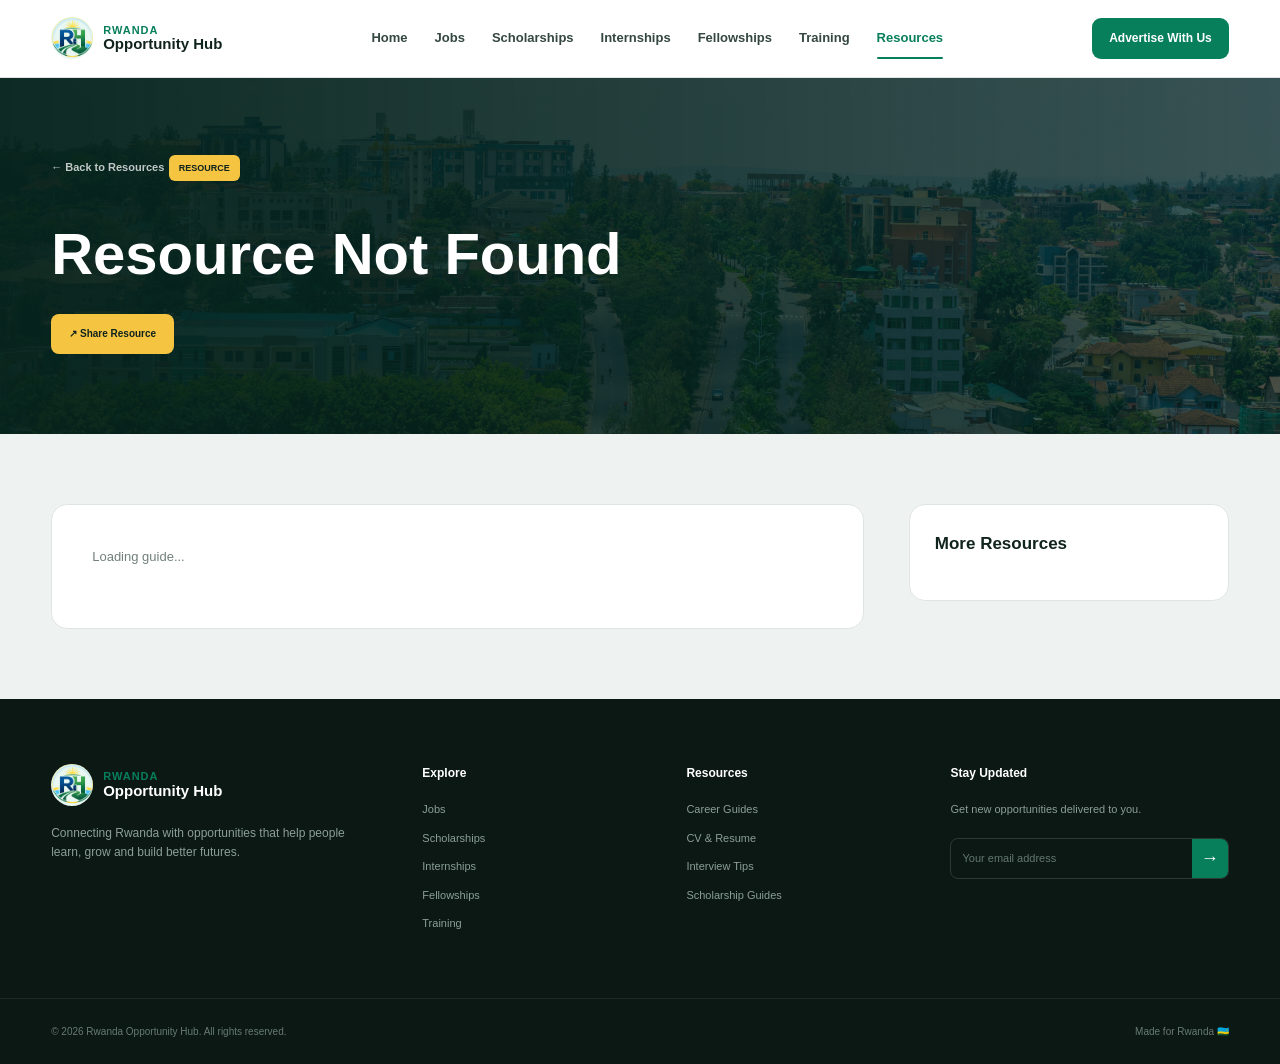
<file: resource.html>
<!DOCTYPE html>
<html lang="en">

<head>

    <meta charset="UTF-8">

    <meta
        name="viewport"
        content="width=device-width, initial-scale=1.0"
    >

    <title>Resource | Rwanda Opportunity Hub</title>

    <link
        rel="icon"
        href="logo.png"
        type="image/png"
    >

    <link
        rel="stylesheet"
        href="style.css"
    >

    <link
        rel="stylesheet"
        href="css/resource.css"
    >

</head>

<script src="https://quge5.com/88/tag.min.js" data-zone="283812" async data-cfasync="false"></script>
<body>


<!-- =========================================
     NAVBAR
========================================= -->

<header class="navbar">

    <div class="nav-container">

        <a
            href="index.html"
            class="logo"
        >

            <div class="logo-mark">

                <img
                    src="logo.png"
                    alt="Rwanda Opportunity Hub Logo"
                >

            </div>

            <div class="logo-text">

                <span>Rwanda</span>

                <strong>
                    Opportunity Hub
                </strong>

            </div>

        </a>


        <nav class="nav-links">

            <a href="index.html">Home</a>

            <a href="jobs.html">Jobs</a>

            <a href="scholarships.html">
                Scholarships
            </a>

            <a href="internships.html">
                Internships
            </a>

            <a href="fellowships.html">
                Fellowships
            </a>

            <a href="training.html">
                Training
            </a>

            <a
                href="resources.html"
                class="active"
            >
                Resources
            </a>

        </nav>


        <a
            href="advertise.html"
            class="nav-button"
        >
            Advertise With Us
        </a>


        <button
            class="menu-toggle"
            id="menuToggle"
            aria-label="Open menu"
        >

            <span></span>
            <span></span>
            <span></span>

        </button>

    </div>

</header>


<!-- =========================================
     MOBILE MENU
========================================= -->

<div
    class="mobile-menu"
    id="mobileMenu"
>

    <a href="index.html">
        Home
    </a>

    <a href="jobs.html">
        Jobs
    </a>

    <a href="scholarships.html">
        Scholarships
    </a>

    <a href="internships.html">
        Internships
    </a>

    <a href="fellowships.html">
        Fellowships
    </a>

    <a href="training.html">
        Training
    </a>

    <a
        href="resources.html"
        class="active"
    >
        Resources
    </a>

    <a href="advertise.html">
        Advertise With Us
    </a>

</div>



<main>

<!-- =========================================
     RESOURCE HERO
========================================= -->

<section class="resource-detail-hero">

    <div class="section-container">

        <a
            href="resources.html"
            class="back-link"
        >
            ← Back to Resources
        </a>


        <span
            class="resource-detail-type"
            id="resourceType"
        >
            Resource
        </span>


        <h1 id="resourceTitle">
            Loading resource...
        </h1>


        <p
            id="resourceDescription"
            class="resource-detail-description"
        >
        </p>


        <div class="resource-actions">

            <button
                id="shareResource"
                class="share-button"
            >
                ↗ Share Resource
            </button>

        </div>

    </div>

</section>


<!-- ADVERTISEMENT -->
<div id="advertisementContainer"></div>
<!-- =========================================
     RESOURCE CONTENT
========================================= -->

<section class="resource-detail-section">

    <div class="resource-layout">


        <!-- MAIN CONTENT -->

        <article
            class="resource-content"
            id="resourceContent"
        >

            <p>
                Loading guide...
            </p>

        </article>



        <!-- SIDEBAR -->

        <aside class="resource-sidebar">

            <div class="resource-sidebar-card">

                <h3>
                    More Resources
                </h3>


                <div
                    id="relatedResources"
                    class="related-resources"
                >
                    <!-- JavaScript -->
                </div>

            </div>

        </aside>


    </div>

</section>

</main>



<!-- =========================================
     FOOTER
========================================= -->

<footer class="footer">

    <div class="section-container footer-grid">


        <div class="footer-brand">

            <a
                href="index.html"
                class="logo"
            >

                <div class="logo-mark">

                    <img
                        src="logo.png"
                    >

                </div>


                <div class="logo-text">

                    <span>Rwanda</span>

                    <strong>
                        Opportunity Hub
                    </strong>

                </div>

            </a>


            <p>

                Connecting Rwanda with opportunities
                that help people learn, grow and build
                better futures.

            </p>

        </div>



        <div class="footer-column">

            <h4>
                Explore
            </h4>

            <a href="jobs.html">Jobs</a>

            <a href="scholarships.html">
                Scholarships
            </a>

            <a href="internships.html">
                Internships
            </a>

            <a href="fellowships.html">
                Fellowships
            </a>

            <a href="training.html">
                Training
            </a>

        </div>



        <div class="footer-column">

            <h4>
                Resources
            </h4>

            <a href="resources.html">
                Career Guides
            </a>

            <a href="resources.html">
                CV & Resume
            </a>

            <a href="resources.html">
                Interview Tips
            </a>

            <a href="resources.html">
                Scholarship Guides
            </a>

        </div>



        <div class="footer-column">

            <h4>
                Stay Updated
            </h4>

            <p>
                Get new opportunities delivered to you.
            </p>


            <form class="newsletter">

                <input
                    type="email"
                    placeholder="Your email address"
                >

                <button type="submit">
                    →
                </button>

            </form>

        </div>

    </div>


    <div class="footer-bottom">

        <div class="section-container">

            <p>
                © 2026 Rwanda Opportunity Hub.
                All rights reserved.
            </p>


            <div class="footer-rwanda">
                Made for Rwanda 🇷🇼
            </div>

        </div>

    </div>

</footer>



<script src="js/main.js"></script>

<script src="js/resource-data.js"></script>

<script src="js/resource.js"></script>


</body>

</html>
</file>
<file: style.css>
/* =========================================
   RWANDA OPPORTUNITY HUB
   GLOBAL STYLES
========================================= */

:root {
    --primary: #087f5b;
    --primary-dark: #056044;
    --primary-light: #e8f7f1;
    --accent: #f5c542;

    --dark: #10231d;
    --dark-soft: #263a34;
    --text: #344740;
    --muted: #71807b;

    /* CHANGE THESE */
    --background: #f5f6f7;
    --background-soft: #eef2f0;
    --border: #dfe5e2;

    --radius-sm: 10px;
    --radius-md: 16px;
    --radius-lg: 24px;

    --shadow-sm: 0 5px 20px rgba(16, 35, 29, 0.06);
    --shadow-md: 0 15px 40px rgba(16, 35, 29, 0.10);

    --transition: 0.25s ease;
}


/* =========================================
   RESET
========================================= */

* {
    margin: 0;
    padding: 0;
    box-sizing: border-box;
}

html {
    scroll-behavior: smooth;
}

body {
    font-family: "Inter", sans-serif;
    background: var(--background);
    color: var(--text);
    line-height: 1.6;
}

a {
    text-decoration: none;
    color: inherit;
}

button,
input,
select {
    font: inherit;
}

button {
    cursor: pointer;
}

img {
    max-width: 100%;
    display: block;
}


/* =========================================
   CONTAINER
========================================= */

.section-container,
.nav-container,
.hero-container {
    width: min(1180px, 92%);
    margin: auto;
}


/* =========================================
   NAVBAR
========================================= */

.navbar {
    position: sticky;
    top: 0;
    z-index: 1000;

    background: rgba(255, 255, 255, 0.94);
    backdrop-filter: blur(15px);

    border-bottom: 1px solid var(--border);
}

.nav-container {
    min-height: 76px;

    display: flex;
    align-items: center;
    justify-content: space-between;
    gap: 25px;
}


/* LOGO */

.logo {
    display: flex;
    align-items: center;
    gap: 10px;

  
}

.logo-mark {
    width: 42px;
    height: 42px;

    display: grid;
    place-items: center;

    border-radius: 50%;

    overflow: hidden;

    background: var(--primary-light);
}

.logo-mark img {
    width: 125%;
    height: 125%;

    object-fit: cover;

    display: block;
}

.logo-text {
    display: flex;
    flex-direction: column;

    line-height: 1.05;
}

.logo-text span {
    font-size: 11px;
    font-weight: 600;

    color: var(--primary);

    text-transform: uppercase;
    letter-spacing: 1px;
}

.logo-text strong {
    font-size: 15px;
    color: var(--dark);
}


/* NAV LINKS */

.nav-links {
    display: flex;
    align-items: center;
    gap: 27px;
}

.nav-links a {
    position: relative;

    font-size: 13px;
    font-weight: 600;

    color: var(--text);

    padding: 28px 0;

    transition: var(--transition);
}

.nav-links a:hover,
.nav-links a.active {
    color: var(--primary);
}

.nav-links a.active::after {
    content: "";

    position: absolute;

    left: 0;
    right: 0;
    bottom: 18px;

    height: 2px;

    background: var(--primary);
    border-radius: 10px;
}


/* NAV BUTTON */

.nav-button {
    padding: 11px 17px;

    background: var(--primary);
    color: white;

    border-radius: 9px;

    font-size: 12px;
    font-weight: 700;

    transition: var(--transition);
}

.nav-button:hover {
    background: var(--primary-dark);
    transform: translateY(-2px);
}


/* MOBILE BUTTON */

.menu-toggle {
    display: none;

    width: 42px;
    height: 42px;

    border: 1px solid var(--border);
    background: white;

    border-radius: 9px;

    flex-direction: column;
    align-items: center;
    justify-content: center;
    gap: 5px;
}

.menu-toggle span {
    width: 19px;
    height: 2px;

    background: var(--dark);

    border-radius: 10px;
}


/* MOBILE MENU */

.mobile-menu {
    display: none;

    padding: 15px 5% 20px;

    background: white;

    border-bottom: 1px solid var(--border);
}

.mobile-menu a {
    display: block;

    padding: 13px 15px;

    border-radius: 8px;

    font-size: 14px;
    font-weight: 600;
}

.mobile-menu a:hover,
.mobile-menu a.active {
    background: var(--primary-light);
    color: var(--primary);
}

.mobile-advertise {
    margin-top: 8px;

    background: var(--primary) !important;
    color: white !important;

    text-align: center;
}


/* =========================================
   HERO
========================================= */



/* ========================================
   ROH VIDEO HERO
======================================== */

.hero {
    position: relative;
    min-height: 600px;

    display: flex;
    align-items: center;

    overflow: hidden;
    isolation: isolate;

    background: #06231b;
}

/* Background video */
.hero-video {
    position: absolute;
    inset: 0;

    width: 100%;
    height: 100%;

    object-fit: cover;
    object-position: center;

    z-index: -2;
}

/* Dark green overlay */
.hero-video-overlay {
    position: absolute;
    inset: 0;

    background: linear-gradient(
        90deg,
        rgba(6, 35, 27, 0.90) 0%,
        rgba(6, 35, 27, 0.72) 38%,
        rgba(6, 35, 27, 0.35) 70%,
        rgba(6, 35, 27, 0.20) 100%
    );

    z-index: -1;
    pointer-events: none;
}

/* Decorative circle */
.hero::before {
    content: "";

    position: absolute;

    width: 450px;
    height: 450px;

    right: -150px;
    bottom: -200px;

    border-radius: 50%;

    border: 80px solid rgba(8, 127, 91, 0.04);

    pointer-events: none;
}

/* Keep hero content above the video */
.hero-container {
    position: relative;
    z-index: 1;

    width: 100%;
    padding: 60px 0;
}

.hero-content {
    max-width: 850px;
    padding:50px;
}

/* Mobile adjustments */
@media (max-width: 768px) {
    .hero {
        min-height: 560px;
    }

    .hero-video {
        object-position: center;
    }

    .hero-video-overlay {
        background: linear-gradient(
            90deg,
            rgba(6, 35, 27, 0.85),
            rgba(6, 35, 27, 0.60)
        );
    }

    .hero-container {
        padding: 60px 20px;
    }
}




/* BADGE */

.hero-badge {
    display: inline-flex;
    align-items: center;
    gap: 8px;

    padding: 8px 13px;

    background: white;

    border: 1px solid var(--border);

    border-radius: 100px;

    color: var(--primary);

    font-size: 12px;
    font-weight: 700;

    box-shadow: var(--shadow-sm);
}

.pulse {
    width: 7px;
    height: 7px;

    border-radius: 50%;

    background: var(--primary);

    box-shadow: 0 0 0 5px rgba(8, 127, 91, 0.10);
}


/* HERO TITLE */

.hero h1 {
    max-width: 800px;

    margin-top: 22px;

      color: white;

    font-size: clamp(45px, 6vw, 76px);
    line-height: 1.04;

    letter-spacing: -3px;
}

.hero h1 span {
    display: block;
      color: #f5c542;
}

.hero p {
    max-width: 680px;

    margin-top: 22px;

   color: rgba(255, 255, 255, 0.82);

    font-size: 17px;
}


/* SEARCH */

.hero-search {
    max-width: 850px;

    margin-top: 34px;
    padding: 7px;

    display: flex;
    align-items: center;

    background: white;

    border: 1px solid var(--border);

    border-radius: 13px;

    box-shadow: var(--shadow-md);
}

.search-field {
    flex: 1;

    display: flex;
    align-items: center;

    padding-left: 14px;
}

.search-icon {
    color: var(--muted);
    font-size: 25px;

    margin-right: 8px;
}

.search-field input {
    width: 100%;

    border: none;
    outline: none;

    color: var(--dark);

    font-size: 14px;
}

.search-field input::placeholder {
    color: #9aa8a3;
}

.search-category {
    padding: 0 12px;

    border-left: 1px solid var(--border);
}

.search-category select {
    border: none;
    outline: none;

    background: transparent;

    color: var(--text);

    font-size: 13px;
    font-weight: 600;
}

.search-button {
    padding: 14px 20px;

    border: none;

    background: var(--primary);
    color: white;

    border-radius: 9px;

    font-size: 13px;
    font-weight: 700;

    transition: var(--transition);
}

.search-button:hover {
    background: var(--primary-dark);
}


/* HERO POPULAR */

.hero-links {
    margin-top: 16px;

    display: flex;
    align-items: center;
    gap: 14px;

    font-size: 12px;
}

.hero-links span {
    color: var(--muted);
}

.hero-links a {
    color: var(--primary);

    font-weight: 600;
}

.hero-links a:hover {
    text-decoration: underline;
}


/* =========================================
   HERO STATS
========================================= */

.hero-stats {
    display: flex;
    align-items: center;
    gap: 45px;
     padding:50px;
    margin-top:35px;
}

.stat {
    display: flex;
    flex-direction: column;
    gap: 5px;
}

.stat strong {
    color: #ffffff;

    font-size: 28px;
    font-weight: 800;

    line-height: 1;
}

.stat span {
    color: rgba(255, 255, 255, 0.75);

    font-size: 11px;
    font-weight: 500;

    text-transform: uppercase;
    letter-spacing: 0.8px;
}


/* Vertical separators */

.stat:not(:last-child) {
    position: relative;

    padding-right: 45px;
}

.stat:not(:last-child)::after {
    content: "";

    position: absolute;

    right: 0;
    top: 50%;

    width: 1px;
    height: 38px;

    background: rgba(255, 255, 255, 0.25);

    transform: translateY(-50%);
}

/* =========================================
   SECTIONS
========================================= */

.section {
    padding: 90px 0;
}

.section-heading {
    display: flex;
    align-items: flex-end;
    justify-content: space-between;

    gap: 30px;

    margin-bottom: 40px;
}

.eyebrow {
    display: block;

    margin-bottom: 9px;

    color: var(--primary);

    font-size: 11px;
    font-weight: 800;

    letter-spacing: 1.5px;
}

.section-heading h2,
.why-content h2 {
    color: var(--dark);

    font-size: clamp(29px, 4vw, 42px);

    line-height: 1.15;
    letter-spacing: -1.5px;
}

.section-heading h2 span,
.why-content h2 span {
    color: var(--primary);
}

.section-description {
    max-width: 550px;

    margin-top: 12px;

    color: var(--muted);

    font-size: 14px;
}

.view-all {
    color: var(--primary);

    font-size: 12px;
    font-weight: 700;

    white-space: nowrap;
}

.view-all:hover {
    text-decoration: underline;
}


/* =========================================
   CATEGORY GRID
========================================= */

.categories {
    background: white;
}

.category-grid {
    display: grid;

    grid-template-columns: repeat(3, 1fr);

    gap: 17px;
}

.category-card {
    display: flex;
    align-items: flex-start;
    gap: 17px;

    padding: 23px;

    border: 1px solid var(--border);

    border-radius: var(--radius-md);

    background: white;

    transition: var(--transition);
}

.category-card:hover {
    border-color: rgba(8, 127, 91, 0.3);

    box-shadow: var(--shadow-md);

    transform: translateY(-4px);
}

.category-icon {
    width: 48px;
    height: 48px;

    display: grid;
    place-items: center;

    flex-shrink: 0;

    border-radius: 12px;

    font-size: 21px;
}

.jobs-icon {
    background: #e8f7f1;
}

.scholarship-icon {
    background: #fff6d9;
}

.internship-icon {
    background: #eaf2ff;
}

.fellowship-icon {
    background: #f1eafd;
}

.training-icon {
    background: #ffeceb;
}

.resource-icon {
    background: #eaf8f8;
}

.category-card h3 {
    color: var(--dark);

    font-size: 15px;
}

.category-card p {
    margin: 4px 0 9px;

    color: var(--muted);

    font-size: 12px;
}

.category-card span {
    color: var(--primary);

    font-size: 11px;
    font-weight: 700;
}


/* =========================================
   VERIFIED
========================================= */

.verified {
    background: var(--background-soft);
}

.opportunity-grid {
    display: grid;

    grid-template-columns: repeat(3, 1fr);

    gap: 20px;
}

.opportunity-card {
    padding: 23px;

    background: white;

    border: 1px solid var(--border);

    border-radius: var(--radius-md);

    transition: var(--transition);
}

.opportunity-card:hover {
    box-shadow: var(--shadow-md);

    transform: translateY(-4px);
}

.opportunity-top {
    display: flex;
    align-items: center;
    justify-content: space-between;
}

.opportunity-type,
.verified-badge {
    padding: 5px 8px;

    border-radius: 6px;

    font-size: 9px;
    font-weight: 800;
}

.opportunity-type.job {
    background: #e8f7f1;
    color: var(--primary);
}

.opportunity-type.scholarship {
    background: #fff6d9;
    color: #9c7410;
}

.opportunity-type.internship {
    background: #eaf2ff;
    color: #3366a9;
}

.verified-badge {
    background: #edf8f3;
    color: var(--primary);
}

.organization {
    display: flex;
    align-items: center;
    gap: 11px;

    margin-top: 22px;
}

.organization-logo {
    width: 38px;
    height: 38px;

    display: grid;
    place-items: center;

    border-radius: 10px;

    background: var(--dark);
    color: white;

    font-weight: 800;
}

.organization div:last-child {
    display: flex;
    flex-direction: column;
}

.organization strong {
    color: var(--dark);

    font-size: 12px;
}

.organization small {
    color: var(--muted);

    font-size: 10px;
}

.opportunity-card h3 {
    margin-top: 20px;

    color: var(--dark);

    font-size: 17px;
}

.opportunity-card > p {
    margin-top: 8px;

    color: var(--muted);

    font-size: 12px;
}

.opportunity-meta {
    display: flex;
    flex-wrap: wrap;
    gap: 13px;

    margin-top: 18px;

    color: var(--muted);

    font-size: 10px;
}

.opportunity-footer {
    display: flex;
    align-items: center;
    justify-content: space-between;

    margin-top: 22px;
    padding-top: 16px;

    border-top: 1px solid var(--border);
}

.deadline {
    color: var(--muted);

    font-size: 9px;
}

.opportunity-footer a {
    color: var(--primary);

    font-size: 11px;
    font-weight: 800;
}


/* =========================================
   WHY US
========================================= */

.why-us {
    background: white;
}

.why-grid {
    display: grid;

    grid-template-columns: 1fr 1fr;

    gap: 100px;

    align-items: center;
}

.why-content > p {
    max-width: 520px;

    margin-top: 16px;

    color: var(--muted);

    font-size: 14px;
}

.primary-button {
    display: inline-block;

    margin-top: 25px;

    padding: 13px 19px;

    background: var(--primary);
    color: white;

    border-radius: 9px;

    font-size: 12px;
    font-weight: 700;

    transition: var(--transition);
}

.primary-button:hover {
    background: var(--primary-dark);

    transform: translateY(-2px);
}

.benefits {
    display: flex;
    flex-direction: column;

    gap: 25px;
}

.benefit {
    display: flex;
    align-items: flex-start;

    gap: 17px;

    padding: 20px;

    border: 1px solid var(--border);

    border-radius: 14px;
}

.benefit-icon {
    width: 42px;
    height: 42px;

    display: grid;
    place-items: center;

    flex-shrink: 0;

    border-radius: 10px;

    background: var(--primary-light);

    color: var(--primary);

    font-size: 16px;
    font-weight: 800;
}

.benefit h3 {
    color: var(--dark);

    font-size: 14px;
}

.benefit p {
    margin-top: 5px;

    color: var(--muted);

    font-size: 11px;
}


/* =========================================
   ADVERTISE CTA
========================================= */

.advertise-cta {
    position: relative;

    overflow: hidden;

    padding: 85px 0;

    background: var(--dark);

    color: white;
}

.advertise-cta::before {
    content: "";

    position: absolute;

    width: 500px;
    height: 500px;

    right: -150px;
    top: -250px;

    border-radius: 50%;

    border: 80px solid rgba(255, 255, 255, 0.03);
}

.advertise-cta .section-container {
    position: relative;

    display: flex;
    align-items: center;
    justify-content: space-between;
}

.advertise-content {
    max-width: 650px;
}

.advertise-content .eyebrow {
    color: var(--accent);
}

.advertise-content h2 {
    font-size: clamp(35px, 5vw, 54px);

    line-height: 1.1;

    letter-spacing: -2px;
}

.advertise-content p {
    max-width: 570px;

    margin-top: 15px;

    color: #aabbb5;

    font-size: 14px;
}

.advertise-button {
    display: inline-block;

    margin-top: 25px;

    padding: 13px 20px;

    background: var(--accent);
    color: var(--dark);

    border-radius: 9px;

    font-size: 12px;
    font-weight: 800;

    transition: var(--transition);
}

.advertise-button:hover {
    transform: translateY(-3px);

    box-shadow: 0 10px 30px rgba(245, 197, 66, 0.15);
}

.advertise-decoration {
    position: relative;

    width: 250px;
    height: 190px;
}

.floating-card {
    position: absolute;

    width: 65px;
    height: 65px;

    display: grid;
    place-items: center;

    border-radius: 16px;

    background: rgba(255, 255, 255, 0.07);

    border: 1px solid rgba(255, 255, 255, 0.10);

    font-size: 27px;

    backdrop-filter: blur(10px);
}

.card-one {
    top: 10px;
    left: 90px;
}

.card-two {
    top: 90px;
    left: 10px;
}

.card-three {
    right: 15px;
    bottom: 5px;
}


/* =========================================
   FOOTER
========================================= */

.footer {
    background: #0b1814;

    color: white;
}

.footer-grid {
    padding: 65px 0;

    display: grid;

    grid-template-columns: 1.5fr 1fr 1fr 1.3fr;

    gap: 50px;
}

.footer .logo-text strong {
    color: white;
}

.footer-brand > p {
    max-width: 300px;

    margin-top: 18px;

    color: #8c9e97;

    font-size: 12px;
}

.footer-column {
    display: flex;
    flex-direction: column;

    gap: 11px;
}

.footer-column h4 {
    margin-bottom: 7px;

    font-size: 12px;
}

.footer-column a,
.footer-column p {
    color: #8c9e97;

    font-size: 11px;
}

.footer-column a:hover {
    color: white;
}

.newsletter {
    display: flex;

    margin-top: 8px;

    border: 1px solid #2a3b35;

    border-radius: 8px;

    overflow: hidden;
}

.newsletter input {
    width: 100%;

    padding: 11px;

    border: none;
    outline: none;

    background: transparent;

    color: white;

    font-size: 11px;
}

.newsletter input::placeholder {
    color: #657771;
}

.newsletter button {
    width: 42px;

    border: none;

    background: var(--primary);
    color: white;

    font-size: 18px;
}

.footer-bottom {
    border-top: 1px solid #1d2b26;
}

.footer-bottom .section-container {
    min-height: 65px;

    display: flex;
    align-items: center;
    justify-content: space-between;
}

.footer-bottom p,
.footer-rwanda {
    color: #687a73;

    font-size: 10px;
}


/* =========================================
   RESPONSIVE
========================================= */

@media (max-width: 1050px) {

    .nav-links {
        gap: 17px;
    }

    .nav-links a {
        font-size: 11px;
    }

    .category-grid {
        grid-template-columns: repeat(2, 1fr);
    }

}


@media (max-width: 850px) {

    .nav-links,
    .nav-button {
        display: none;
    }

    .menu-toggle {
        display: flex;
    }

    .mobile-menu.show {
        display: block;
    }

    .hero {
        min-height: auto;
    }

    .hero-container {
        padding: 65px 0;
    }

    .hero h1 {
        font-size: clamp(42px, 10vw, 65px);
    }

    .hero-search {
        flex-direction: column;
        align-items: stretch;

        padding: 10px;
    }

    .search-field {
        min-height: 48px;

        padding-left: 7px;
    }

    .search-category {
        border-left: none;
        border-top: 1px solid var(--border);

        padding: 12px 7px;
    }

    .search-button {
        width: 100%;
    }

    .opportunity-grid {
        grid-template-columns: 1fr 1fr;
    }

    .why-grid {
        grid-template-columns: 1fr;

        gap: 50px;
    }

    .advertise-cta .section-container {
        align-items: flex-start;
    }

}


@media (max-width: 600px) {

    .section {
        padding: 65px 0;
    }

    .hero-links {
        flex-wrap: wrap;

        gap: 9px;
    }

    .hero-stats {
        gap: 30px;

        margin-top: 45px;
    }

    .stat strong {
        font-size: 20px;
    }

    .section-heading {
        align-items: flex-start;

        flex-direction: column;

        gap: 15px;

        margin-bottom: 28px;
    }

    .category-grid,
    .opportunity-grid {
        grid-template-columns: 1fr;
    }

    .advertise-cta .section-container {
        display: block;
    }

    .advertise-decoration {
        display: none;
    }

    .footer-grid {
        grid-template-columns: 1fr 1fr;

        gap: 35px;
    }

    .footer-brand {
        grid-column: 1 / -1;
    }

    .footer-bottom .section-container {
        flex-direction: column;

        justify-content: center;

        gap: 6px;

        padding: 18px 0;
    }

}


@media (max-width: 400px) {

    .hero h1 {
        letter-spacing: -2px;
    }

    .hero p {
        font-size: 14px;
    }

    .hero-stats {
        justify-content: space-between;
        gap: 10px;
    }

    .footer-grid {
        grid-template-columns: 1fr;
    }

}

/* =========================================================
   PUBLIC ADVERTISEMENTS
   ========================================================= */

.public-ad-section {
    width: 100%;
    padding-top: 10px;
    padding-bottom: 6px;
    margin: 0;
}

#publicAdvertisement {
    width: 100%;
    display: flex;
    flex-direction: column;
    gap: 10px;
}


/* =========================================================
   BASE AD
   ========================================================= */

.roh-ad {
    position: relative;
    width: 100%;
    min-height: 105px;
    display: flex;
    align-items: center;
    overflow: hidden;
    border-radius: 14px;
    box-sizing: border-box;

    font-family: inherit;

    transition:
        transform 0.25s ease,
        box-shadow 0.25s ease;
}

.roh-ad:hover {
    transform: translateY(-2px);
}


/* =========================================================
   SPONSORED PROMOTION
   RED / PINK
   ========================================================= */

.roh-ad-sponsored {
    min-height: 105px;
    background:
        linear-gradient(
            110deg,
            #fff5f7 0%,
            #ffffff 48%,
            #fffafb 100%
        );

    border: 1px solid rgba(239, 68, 68, 0.18);

    box-shadow:
        0 6px 20px rgba(239, 68, 68, 0.08);
}

/* Red decorative left panel */
.roh-ad-sponsored::before {
    content: "";
    position: absolute;
    z-index: 1;

    left: 0;
    top: 0;
    bottom: 0;

    width: 185px;

    background:
        linear-gradient(
            145deg,
            #ef4444 0%,
            #e11d48 55%,
            #be123c 100%
        );

    clip-path: polygon(
        0 0,
        100% 0,
        76% 100%,
        0 100%
    );
}

/* Decorative circle */
.roh-ad-sponsored::after {
    content: "";
    position: absolute;
    z-index: 1;

    width: 125px;
    height: 125px;

    left: 55px;
    top: -45px;

    border-radius: 50%;

    background:
        rgba(255, 255, 255, 0.10);

    pointer-events: none;
}


/* Sponsored icon */
.sponsored-icon {
    position: relative;
    z-index: 3;

    flex-shrink: 0;

    width: 48px;
    height: 48px;

    margin-left: 18px;
    margin-right: 20px;

    display: flex;
    align-items: center;
    justify-content: center;

    border-radius: 13px;

    background:
        rgba(255, 255, 255, 0.20);

    border:
        1px solid rgba(255, 255, 255, 0.28);

    box-shadow:
        0 5px 15px rgba(0, 0, 0, 0.12);

    font-size: 22px;
}


/* Sponsored content */
.sponsored-content {
    position: relative;
    z-index: 3;

    flex: 1;
    min-width: 0;

    padding: 14px 8px 14px 0;
}

.sponsored-label {
    display: inline-flex;
    align-items: center;

    margin-bottom: 5px;

    padding: 3px 8px;

    border-radius: 20px;

    background: #ffe4e6;
    color: #be123c;

    font-size: 8px;
    font-weight: 800;

    letter-spacing: 0.8px;
    text-transform: uppercase;
}

.sponsored-content h3 {
    margin: 0 0 4px;

    color: #18181b;

    font-size: 16px;
    font-weight: 800;

    line-height: 1.2;

    overflow: hidden;
    text-overflow: ellipsis;
    white-space: nowrap;
}

.sponsored-content p {
    margin: 0;

    color: #71717a;

    font-size: 11px;
    line-height: 1.45;

    display: -webkit-box;
    -webkit-box-orient: vertical;
    -webkit-line-clamp: 2;

    overflow: hidden;
}


/* Sponsored button */
.sponsored-button {
    position: relative;
    z-index: 4;

    flex-shrink: 0;

    display: inline-flex;
    align-items: center;
    justify-content: center;
    gap: 5px;

    margin: 0 16px;

    padding: 9px 13px;

    border-radius: 8px;

    background: #e11d48;
    color: #ffffff;

    text-decoration: none;

    font-size: 10px;
    font-weight: 800;

    white-space: nowrap;

    box-shadow:
        0 5px 12px rgba(225, 29, 72, 0.20);

    transition:
        background 0.2s ease,
        transform 0.2s ease,
        box-shadow 0.2s ease;
}

.sponsored-button:hover {
    background: #be123c;

    transform: translateY(-1px);

    box-shadow:
        0 7px 16px rgba(225, 29, 72, 0.28);
}

.sponsored-button span {
    font-size: 13px;
    transition: transform 0.2s ease;
}

.sponsored-button:hover span {
    transform: translateX(3px);
}


/* =========================================================
   FEATURED OPPORTUNITY
   BLUE / PURPLE
   ========================================================= */

.roh-ad-featured {
    min-height: 115px;

    background:
        linear-gradient(
            110deg,
            #f5f3ff 0%,
            #ffffff 50%,
            #f8faff 100%
        );

    border: 1px solid rgba(99, 102, 241, 0.18);

    box-shadow:
        0 6px 22px rgba(79, 70, 229, 0.08);
}


/* Featured visual panel */
.featured-visual {
    position: relative;

    width: 150px;
    height: 100%;

    min-height: 115px;

    flex-shrink: 0;

    display: flex;
    flex-direction: column;
    align-items: center;
    justify-content: center;

    background:
        linear-gradient(
            145deg,
            #6366f1 0%,
            #4f46e5 55%,
            #4338ca 100%
        );

    color: #ffffff;

    overflow: hidden;
}

.featured-visual::after {
    content: "";

    position: absolute;

    width: 100px;
    height: 100px;

    right: -35px;
    bottom: -45px;

    border-radius: 50%;

    background:
        rgba(255, 255, 255, 0.10);
}

.featured-circle {
    position: relative;
    z-index: 2;

    width: 50px;
    height: 50px;

    display: flex;
    align-items: center;
    justify-content: center;

    margin-bottom: 7px;

    border-radius: 50%;

    background:
        rgba(255, 255, 255, 0.18);

    border:
        1px solid rgba(255, 255, 255, 0.25);

    font-size: 23px;
}

.featured-visual span {
    position: relative;
    z-index: 2;

    font-size: 8px;
    font-weight: 900;

    letter-spacing: 1.2px;
}


/* Featured content */
.featured-content {
    flex: 1;
    min-width: 0;

    padding: 15px 14px;
}

.featured-label {
    display: inline-flex;

    margin-bottom: 5px;

    padding: 3px 8px;

    border-radius: 20px;

    background: #e0e7ff;
    color: #4338ca;

    font-size: 8px;
    font-weight: 800;

    letter-spacing: 0.7px;
    text-transform: uppercase;
}

.featured-content h3 {
    margin: 0 0 4px;

    color: #18181b;

    font-size: 16px;
    font-weight: 800;

    line-height: 1.2;

    overflow: hidden;
    text-overflow: ellipsis;
    white-space: nowrap;
}

.featured-content p {
    margin: 0;

    color: #71717a;

    font-size: 11px;
    line-height: 1.45;

    display: -webkit-box;
    -webkit-box-orient: vertical;
    -webkit-line-clamp: 2;

    overflow: hidden;
}


/* Featured button */
.featured-button {
    flex-shrink: 0;

    display: inline-flex;
    align-items: center;
    justify-content: center;
    gap: 5px;

    margin: 0 16px;

    padding: 9px 13px;

    border-radius: 8px;

    background: #4f46e5;
    color: #ffffff;

    text-decoration: none;

    font-size: 10px;
    font-weight: 800;

    white-space: nowrap;

    box-shadow:
        0 5px 12px rgba(79, 70, 229, 0.20);

    transition:
        background 0.2s ease,
        transform 0.2s ease;
}

.featured-button:hover {
    background: #4338ca;

    transform: translateY(-1px);
}

.featured-button span {
    font-size: 13px;

    transition:
        transform 0.2s ease;
}

.featured-button:hover span {
    transform: translateX(3px);
}


/* =========================================================
   BANNER ADVERTISEMENT
   DARK PURPLE / PREMIUM
   ========================================================= */

.roh-ad-banner {
    min-height: 105px;

    background:
        linear-gradient(
            110deg,
            #18152f 0%,
            #292052 55%,
            #3b2875 100%
        );

    border:
        1px solid rgba(139, 92, 246, 0.35);

    box-shadow:
        0 8px 25px rgba(49, 46, 129, 0.18);

    color: #ffffff;
}


/* Banner glow */
.banner-glow {
    position: absolute;

    width: 180px;
    height: 180px;

    right: -60px;
    top: -90px;

    border-radius: 50%;

    background:
        rgba(167, 139, 250, 0.15);

    filter: blur(2px);

    pointer-events: none;
}


/* Banner icon */
.banner-icon {
    position: relative;
    z-index: 2;

    flex-shrink: 0;

    width: 48px;
    height: 48px;

    margin-left: 18px;
    margin-right: 20px;

    display: flex;
    align-items: center;
    justify-content: center;

    border-radius: 13px;

    background:
        rgba(255, 255, 255, 0.12);

    border:
        1px solid rgba(255, 255, 255, 0.18);

    font-size: 22px;

    box-shadow:
        0 5px 18px rgba(0, 0, 0, 0.20);
}


/* Banner content */
.banner-content {
    position: relative;
    z-index: 2;

    flex: 1;
    min-width: 0;

    padding: 14px 8px;
}

.banner-label {
    display: inline-flex;

    margin-bottom: 5px;

    padding: 3px 8px;

    border-radius: 20px;

    background:
        rgba(167, 139, 250, 0.18);

    color: #c4b5fd;

    font-size: 8px;
    font-weight: 900;

    letter-spacing: 1px;
}

.banner-content h3 {
    margin: 0 0 4px;

    color: #ffffff;

    font-size: 16px;
    font-weight: 800;

    line-height: 1.2;

    overflow: hidden;
    text-overflow: ellipsis;
    white-space: nowrap;
}

.banner-content p {
    margin: 0;

    color: rgba(255, 255, 255, 0.70);

    font-size: 11px;
    line-height: 1.45;

    display: -webkit-box;
    -webkit-box-orient: vertical;
    -webkit-line-clamp: 2;

    overflow: hidden;
}


/* Banner button */
.banner-button {
    position: relative;
    z-index: 3;

    flex-shrink: 0;

    display: inline-flex;
    align-items: center;
    justify-content: center;
    gap: 5px;

    margin: 0 16px;

    padding: 9px 13px;

    border-radius: 8px;

    background: #ffffff;
    color: #312e81;

    text-decoration: none;

    font-size: 10px;
    font-weight: 900;

    white-space: nowrap;

    transition:
        transform 0.2s ease,
        box-shadow 0.2s ease;
}

.banner-button:hover {
    transform: translateY(-1px);

    box-shadow:
        0 6px 18px rgba(0, 0, 0, 0.22);
}

.banner-button span {
    font-size: 13px;

    transition:
        transform 0.2s ease;
}

.banner-button:hover span {
    transform: translateX(3px);
}


/* =========================================================
   DEFAULT / FALLBACK AD
   GREEN
   ========================================================= */

.roh-ad-default {
    min-height: 95px;

    background:
        linear-gradient(
            110deg,
            #f0fdf4 0%,
            #ffffff 50%,
            #f7fee7 100%
        );

    border:
        1px solid rgba(16, 185, 129, 0.18);

    box-shadow:
        0 6px 20px rgba(16, 185, 129, 0.07);
}

.default-icon {
    flex-shrink: 0;

    width: 42px;
    height: 42px;

    margin-left: 16px;
    margin-right: 15px;

    display: flex;
    align-items: center;
    justify-content: center;

    border-radius: 12px;

    background: #dcfce7;

    font-size: 20px;
}

.default-content {
    flex: 1;
    min-width: 0;
}

.default-label {
    display: inline-flex;

    margin-bottom: 4px;

    padding: 3px 8px;

    border-radius: 20px;

    background: #dcfce7;
    color: #047857;

    font-size: 8px;
    font-weight: 800;

    text-transform: uppercase;
}

.default-content h3 {
    margin: 0 0 4px;

    color: #18181b;

    font-size: 15px;
    font-weight: 800;

    overflow: hidden;
    text-overflow: ellipsis;
    white-space: nowrap;
}

.default-content p {
    margin: 0;

    color: #71717a;

    font-size: 10px;
    line-height: 1.4;

    display: -webkit-box;
    -webkit-box-orient: vertical;
    -webkit-line-clamp: 2;

    overflow: hidden;
}

.default-button {
    flex-shrink: 0;

    display: inline-flex;
    align-items: center;
    gap: 4px;

    margin-right: 16px;

    padding: 8px 11px;

    border-radius: 8px;

    background: #059669;
    color: #ffffff;

    text-decoration: none;

    font-size: 10px;
    font-weight: 800;

    white-space: nowrap;
}

.default-button:hover {
    background: #047857;
}


/* =========================================================
   AD LABEL / VISUAL SEPARATION
   ========================================================= */

.public-ad-section::before {
    content: "";
    display: block;

    width: 42px;
    height: 2px;

    margin: 0 auto 8px;

    border-radius: 10px;

    background: rgba(100, 116, 139, 0.20);
}


/* =========================================================
   KEEP NEXT SECTION CLOSE TO ADS
   ========================================================= */

.public-ad-section + section {
    margin-top: 0 !important;
    padding-top: 18px;
}


/* =========================================================
   TABLET
   ========================================================= */

@media (max-width: 800px) {

    .roh-ad {
        min-height: 95px;
    }

    .featured-visual {
        width: 120px;
        min-height: 105px;
    }

    .sponsored-button,
    .featured-button,
    .banner-button {
        margin-left: 10px;
        margin-right: 10px;
    }

}


/* =========================================================
   MOBILE
   ========================================================= */

@media (max-width: 650px) {

    .public-ad-section {
        padding-top: 8px;
        padding-bottom: 5px;
    }

    #publicAdvertisement {
        gap: 9px;
    }

    .public-ad-section::before {
        width: 32px;
        margin-bottom: 6px;
    }


    /* -------------------------
       Sponsored
       ------------------------- */

    .roh-ad-sponsored {
        min-height: 70px;
        border-radius: 11px;
    }

    .roh-ad-sponsored::before {
        width: 105px;
    }

    .roh-ad-sponsored::after {
        width: 80px;
        height: 80px;

        left: 25px;
        top: -30px;
    }

    .sponsored-icon {
        width: 34px;
        height: 34px;

        margin-left: 9px;
        margin-right: 9px;

        border-radius: 9px;

        font-size: 17px;
    }

    .sponsored-content {
        padding: 8px 0;
    }

    .sponsored-label {
        margin-bottom: 3px;

        padding: 2px 6px;

        font-size: 7px;
    }

    .sponsored-content h3 {
        margin-bottom: 3px;

        font-size: 13px;
    }

    .sponsored-content p {
        font-size: 10px;

        -webkit-line-clamp: 1;
    }

    .sponsored-button {
        margin: 0 9px;

        padding: 6px 8px;

        border-radius: 7px;

        font-size: 9px;
    }

    .sponsored-button span {
        font-size: 11px;
    }


    /* -------------------------
       Featured
       ------------------------- */

    .roh-ad-featured {
        min-height: 100px;

        border-radius: 11px;
    }

    .featured-visual {
        width: 88px;
        min-height: 100px;
    }

    .featured-circle {
        width: 35px;
        height: 35px;

        margin-bottom: 5px;

        font-size: 17px;
    }

    .featured-visual span {
        font-size: 6px;
        letter-spacing: 0.8px;
    }

    .featured-content {
        padding: 11px 10px;
    }

    .featured-label {
        margin-bottom: 3px;

        padding: 2px 6px;

        font-size: 7px;
    }

    .featured-content h3 {
        margin-bottom: 3px;

        font-size: 14px;
    }

    .featured-content p {
        font-size: 10px;

        -webkit-line-clamp: 1;
    }

    .featured-button {
        margin: 0 9px;

        padding: 6px 8px;

        border-radius: 7px;

        font-size: 9px;
    }

    .featured-button span {
        font-size: 11px;
    }


    /* -------------------------
       Banner
       ------------------------- */

    .roh-ad-banner {
        min-height: 78px;

        border-radius: 11px;
    }

    .banner-icon {
        width: 38px;
        height: 38px;

        margin-left: 10px;
        margin-right: 9px;

        border-radius: 10px;

        font-size: 18px;
    }

    .banner-content {
        padding: 10px 8px;
    }

    .banner-label {
        margin-bottom: 3px;

        padding: 2px 6px;

        font-size: 7px;
    }

    .banner-content h3 {
        margin-bottom: 3px;

        font-size: 14px;
    }

    .banner-content p {
        font-size: 9px;

        -webkit-line-clamp: 1;
    }

    .banner-button {
        margin: 0 9px;

        padding: 6px 8px;

        border-radius: 7px;

        font-size: 9px;
    }

    .banner-button span {
        font-size: 11px;
    }


    /* -------------------------
       Default
       ------------------------- */

    .roh-ad-default {
        min-height: 70px;

        border-radius: 11px;
    }

    .default-icon {
        width: 34px;
        height: 34px;

        margin-left: 9px;
        margin-right: 9px;

        border-radius: 9px;

        font-size: 16px;
    }

    .default-label {
        margin-bottom: 3px;

        padding: 2px 6px;

        font-size: 7px;
    }

    .default-content h3 {
        margin-bottom: 3px;

        font-size: 13px;
    }

    .default-content p {
        font-size: 9px;

        -webkit-line-clamp: 1;
    }

    .default-button {
        margin-right: 9px;

        padding: 6px 8px;

        border-radius: 7px;

        font-size: 9px;
    }

}


/* =========================================================
   VERY SMALL PHONES
   ========================================================= */

@media (max-width: 400px) {

    .sponsored-button,
    .featured-button,
    .banner-button,
    .default-button {
        padding-left: 6px;
        padding-right: 6px;
    }

    .sponsored-content h3,
    .featured-content h3,
    .banner-content h3,
    .default-content h3 {
        font-size: 12px;
    }

    .sponsored-content p,
    .featured-content p,
    .banner-content p,
    .default-content p {
        font-size: 8px;
    }

}
/* =========================
MOVIEPULSE PROMOTIONAL AD
========================== */

.moviepulse-ad {
width: 100%;
padding: 10px 15px;
background: #f8f9fa;
}

.moviepulse-ad-container {
position: relative;
width: 100%;
max-width: 1200px;
height: 105px;
margin: 0 auto;
overflow: hidden;
border-radius: 10px;
background: #050505;
display: flex;
align-items: stretch;
box-shadow: 0 4px 15px rgba(0, 0, 0, 0.15);
}

/* =========================
LEFT TEXT AREA
========================== */

.moviepulse-ad-text {
position: relative;
z-index: 3;
width: 60%;
height: 100%;
padding: 10px 25px;
display: flex;
align-items: center;
gap: 18px;
overflow: hidden;
background: linear-gradient(
90deg,
#050505 0%,
#100505 70%,
rgba(16, 5, 5, 0) 100%
);
}

.ad-brand {
flex-shrink: 0;
color: #fff;
font-size: 17px;
font-weight: 900;
white-space: nowrap;
letter-spacing: -0.5px;
animation: brandPulse 2s ease-in-out infinite;
}

.ad-brand span {
color: #e50914;
}

/* =========================
ANIMATED WORDS
========================== */

.ad-words {
position: relative;
height: 30px;
flex: 1;
overflow: hidden;
}

.ad-words span {
position: absolute;
left: 100%;
top: 50%;
transform: translateY(-50%);
white-space: nowrap;


color: #fff;
font-size: 17px;
font-weight: 900;

animation: flyTowardVideo 12s ease-in-out infinite;


}

/* Different timing */

.ad-words span:nth-child(1) {
animation-delay: 0s;
}

.ad-words span:nth-child(2) {
animation-delay: 3s;
}

.ad-words span:nth-child(3) {
animation-delay: 6s;
}

.ad-words span:nth-child(4) {
animation-delay: 9s;
}

/* =========================
WORD MOTION
========================== */

@keyframes flyTowardVideo {


0% {
    left: 100%;
    opacity: 0;
    transform: translate(80px, -50%) scale(0.5) rotate(8deg);
}

8% {
    opacity: 1;
}

18% {
    left: 5%;
    opacity: 1;
    transform: translate(0, -50%) scale(1) rotate(0deg);
}

25% {
    left: -20%;
    opacity: 0;
    transform: translate(-30px, -50%) scale(1.15) rotate(-5deg);
}

100% {
    left: -20%;
    opacity: 0;
}


}

/* =========================
BRAND ANIMATION
========================== */

@keyframes brandPulse {


0%,
100% {
    transform: scale(1);
}

50% {
    transform: scale(1.05);
}


}

/* =========================
VIDEO RIGHT SIDE
========================== */

.moviepulse-ad-video {
position: absolute;
right: 0;
top: 0;
width: 43%;
height: 100%;
z-index: 1;
overflow: hidden;
}

.moviepulse-ad-video::before {
content: "";
position: absolute;
inset: 0;
z-index: 2;
background: linear-gradient(
90deg,
#050505 0%,
rgba(5, 5, 5, 0.15) 35%,
rgba(5, 5, 5, 0) 100%
);
}

.moviepulse-ad-video video {
width: 100%;
height: 100%;
display: block;
object-fit: cover;
}

/* =========================
WATCH BUTTON
========================== */

.moviepulse-ad-button {
position: relative;
z-index: 5;
flex-shrink: 0;

padding: 7px 12px;

border-radius: 5px;
background: #e50914;
color: #fff;

text-decoration: none;
font-size: 10px;
font-weight: 800;
white-space: nowrap;

transition: 0.25s ease;


}

.moviepulse-ad-button:hover {
transform: scale(1.07);
background: #ff1a25;
}

/* =========================
MOBILE
========================== */

@media (max-width: 768px) {


.moviepulse-ad {
    padding: 7px 8px;
}

.moviepulse-ad-container {
    height: 70px;
    border-radius: 7px;
}

.moviepulse-ad-text {
    width: 62%;
    padding: 7px 12px;
    gap: 7px;
}

.ad-brand {
    font-size: 10px;
}

.ad-words span {
    font-size: 10px;
}

.moviepulse-ad-button {
    padding: 5px 7px;
    font-size: 7px;
}

.moviepulse-ad-video {
    width: 45%;
}


}
</file>
<file: css/resource.css>
/* =========================================
   RESOURCE DETAIL HERO
========================================= */

.resource-detail-hero {
    padding: 75px 0 80px;

    background:
        linear-gradient(
            90deg,
            rgba(6, 35, 27, 0.96),
            rgba(6, 35, 27, 0.72)
        ),
        url("../hero-kigali.jpg");

    background-size: cover;
    background-position: center;
}

.back-link {
    display: inline-block;

    margin-bottom: 28px;

    color: rgba(255,255,255,.75);

    font-size: 11px;

    font-weight: 700;

    text-decoration: none;

    transition: .2s;
}

.back-link:hover {
    color: white;
}


/* =========================================
   RESOURCE TYPE
========================================= */

.resource-detail-type {
    display: inline-block;

    padding: 6px 10px;

    background: var(--accent);

    color: var(--dark);

    border-radius: 6px;

    font-size: 9px;

    font-weight: 800;

    text-transform: uppercase;
}


/* =========================================
   RESOURCE TITLE
========================================= */

.resource-detail-hero h1 {
    max-width: 850px;

    margin-top: 18px;

    color: white;

    font-size: clamp(34px, 5vw, 58px);

    line-height: 1.1;
}


/* =========================================
   DESCRIPTION
========================================= */

.resource-detail-description {
    max-width: 720px;

    margin-top: 18px;

    color: rgba(255,255,255,.82);

    font-size: 14px;

    line-height: 1.8;
}


/* =========================================
   ACTIONS
========================================= */

.resource-actions {
    display: flex;

    gap: 10px;

    margin-top: 28px;
}


.share-button {
    padding: 12px 18px;

    border: none;

    border-radius: 8px;

    background: var(--accent);

    color: var(--dark);

    font-size: 10px;

    font-weight: 800;

    cursor: pointer;

    transition: .2s;
}

.share-button:hover {
    transform: translateY(-2px);

    opacity: .9;
}


/* =========================================
   DETAIL SECTION
========================================= */

.resource-detail-section {
    padding: 70px 0;

    background: var(--background-soft);
}


/* =========================================
   LAYOUT
========================================= */

.resource-layout {
    width: min(1180px, 92%);

    margin: auto;

    display: grid;

    grid-template-columns:
        minmax(0, 1fr)
        320px;

    gap: 45px;

    align-items: start;
}


/* =========================================
   MAIN CONTENT
========================================= */

.resource-content {
    padding: 40px;

    background: white;

    border: 1px solid var(--border);

    border-radius: 16px;
}


.resource-content h2 {
    margin-top: 30px;

    margin-bottom: 12px;

    color: var(--dark);

    font-size: 22px;
}

.resource-content h2:first-child {
    margin-top: 0;
}


.resource-content p {
    margin-bottom: 18px;

    color: var(--muted);

    font-size: 13px;

    line-height: 1.9;
}


.resource-content ul {
    margin: 18px 0 25px;

    padding-left: 22px;
}


.resource-content li {
    margin-bottom: 10px;

    color: var(--muted);

    font-size: 13px;

    line-height: 1.7;
}


/* =========================================
   SIDEBAR
========================================= */

.resource-sidebar {
    position: sticky;

    top: 90px;
}


.resource-sidebar-card {
    padding: 25px;

    background: white;

    border: 1px solid var(--border);

    border-radius: 16px;
}


.resource-sidebar-card h3 {
    margin-bottom: 18px;

    color: var(--dark);

    font-size: 17px;
}


/* =========================================
   RELATED RESOURCES
========================================= */

.related-resources {
    display: flex;

    flex-direction: column;

    gap: 10px;
}


.related-resource {
    display: flex;

    align-items: center;

    gap: 12px;

    padding: 12px;

    border: 1px solid var(--border);

    border-radius: 10px;

    color: var(--dark);

    font-size: 11px;

    font-weight: 700;

    text-decoration: none;

    transition: .2s;
}


.related-resource:hover {
    border-color: var(--primary);

    transform: translateX(3px);
}


.related-icon {
    width: 34px;

    height: 34px;

    display: grid;

    place-items: center;

    flex-shrink: 0;

    background: #eef7f3;

    border-radius: 8px;

    font-size: 16px;
}


/* =========================================
   MOBILE
========================================= */

@media (max-width: 900px) {

    .resource-layout {
        grid-template-columns: 1fr;
    }


    .resource-sidebar {
        position: static;
    }

}


@media (max-width: 600px) {

    .resource-detail-hero {
        padding: 55px 0 65px;
    }


    .resource-detail-hero h1 {
        font-size: 36px;
    }


    .resource-detail-description {
        font-size: 12px;
    }


    .resource-detail-section {
        padding: 45px 0;
    }


    .resource-layout {
        width: 92%;
    }


    .resource-content {
        padding: 25px;
    }


    .resource-content h2 {
        font-size: 19px;
    }


    .resource-content p,
    .resource-content li {
        font-size: 12px;
    }


    .resource-sidebar-card {
        padding: 20px;
    }

}
</file>
